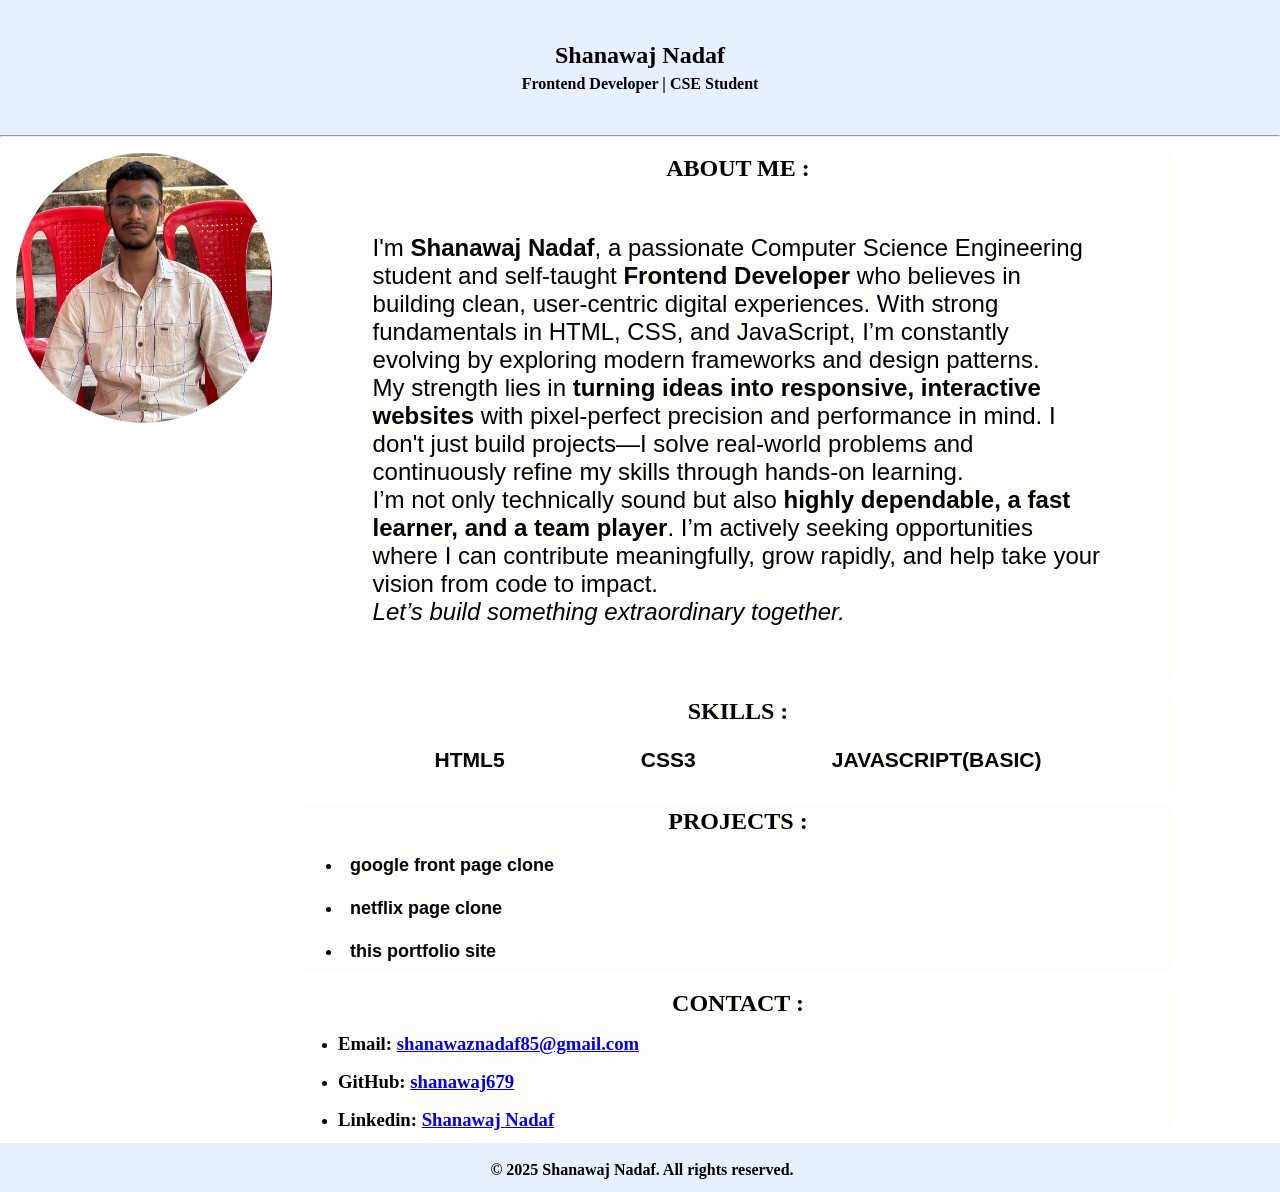
<file: index.html>
<!DOCTYPE html>
<html lang="en">
<head>
    <meta charset="UTF-8">
    <meta name="viewport" content="width=device-width, initial-scale=1.0">
    <title>shanawaj.portfolio</title>
    <link rel="stylesheet" href="shan.css">
</head>
<body>
    <header>
        <nav>
            <div class="heading">
                <h1><b>Shanawaj Nadaf</b></h1>
                <p><b> Frontend Developer | CSE Student </b></p>
            </div>
        </nav>
        <hr>
    </header>
   <main>
    <div><img class="image1" src="/IMG_1339 copy.JPG" alt=""></div>
    <div class="main-content">
     <section class="about">
            <div class="mid"><h2>ABOUT ME :</h2></div>
        <div class="para">
            <div class="mainpara">
             <p>I'm <strong>Shanawaj Nadaf</strong>, a passionate Computer Science Engineering student and self-taught <strong>Frontend Developer</strong> who believes in building clean, user-centric digital experiences. With strong fundamentals in HTML, CSS, and JavaScript, I’m constantly evolving by exploring modern frameworks and design patterns.</p>
             <p>My strength lies in <strong>turning ideas into responsive, interactive websites</strong> with pixel-perfect precision and performance in mind. I don't just build projects—I solve real-world problems and continuously refine my skills through hands-on learning.</p>
             <p>I’m not only technically sound but also <strong>highly dependable, a fast learner, and a team player</strong>. I’m actively seeking opportunities where I can contribute meaningfully, grow rapidly, and help take your vision from code to impact.</p>
             <p><em>Let’s build something extraordinary together.</em></p>
        </div>
            </div>
    </section>
    <section class="skil">
          <div class="mid"><h2>SKILLS :</h2></div>
            <div class="skills1">
            <h3 class="skill">HTML5</h3>
            <h3 class="skill">CSS3</h3>
            <h3 class="skill">JAVASCRIPT(BASIC)</h3>
        </div>
    </section>
    <section class="project">
        <div class="mid"><h2>PROJECTS :</h2></div>
        <div><h4 class="proj"><li>google front page clone</li></h4>
             <h4 class="proj"><li>netflix page clone</li></h4>
            <h4 class="proj"><li>this portfolio site</li></h4>
        </div>
    </section>
    <section class="contact">
     <div class="mid"><h2>CONTACT :</h2></div>
     <div class="cont">
        <ul>
            <li class="cont1"><h3>Email: <a href="shanawaznadaf85@gmail.com<">shanawaznadaf85@gmail.com</a> </h3></li>
            <li class="cont1"><h3>GitHub: <a href="https://github.com">shanawaj679</a></h3></li>
            <li class="cont1"><h3>Linkedin: <a href="https://www.linkedin.com/in/shanawaj-nadaf-31b4a032b/">Shanawaj Nadaf</a></h3></li>
        </ul>
     </div>
    </section>
 </div>
   </main>
   <footer>
    <div class="copyright"><h4> © 2025 Shanawaj Nadaf. All rights reserved.</h4></div>
   </footer>
</body>
</html>
</file>
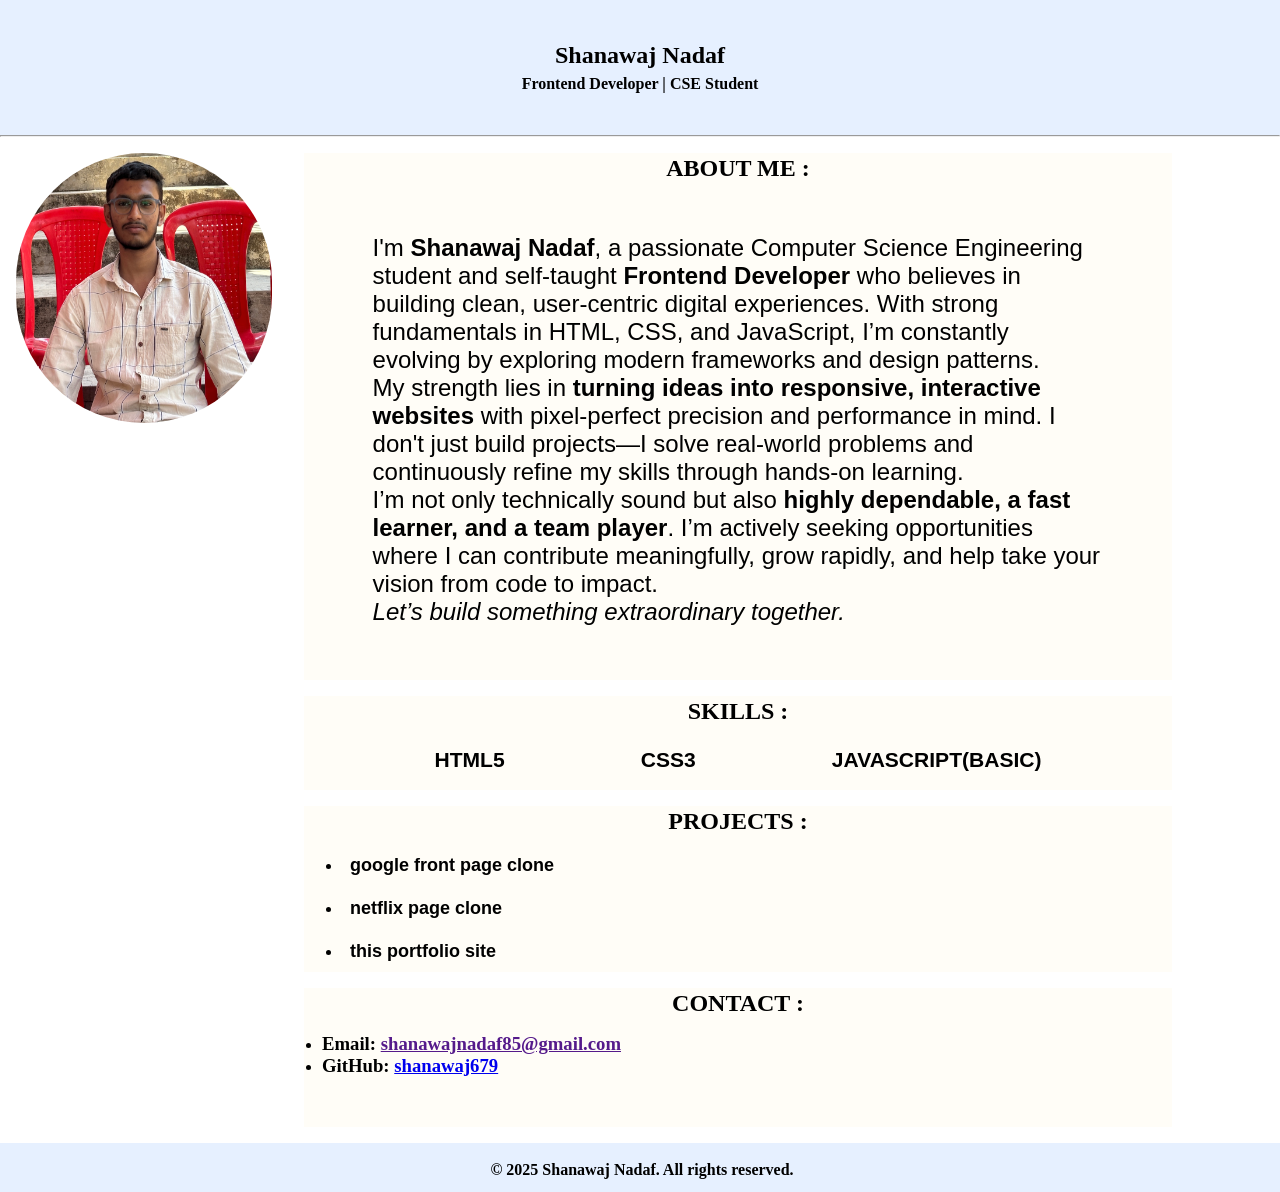
<file: shan.html>
<!DOCTYPE html>
<html lang="en">
<head>
    <meta charset="UTF-8">
    <meta name="viewport" content="width=device-width, initial-scale=1.0">
    <title>shanawaj.portfolio</title>
    <link rel="stylesheet" href="shan.css">
</head>
<body>
    <header>
        <nav>
            <div class="heading">
                <h1><b>Shanawaj Nadaf</b></h1>
                <p><b> Frontend Developer | CSE Student </b></p>
            </div>
        </nav>
        <hr>
    </header>
   <main>
    <div><img class="image1" src="/IMG_1339 copy.JPG" alt=""></div>
    <div class="main-content">
     <section class="about">
            <div class="mid"><h2>ABOUT ME :</h2></div>
        <div class="para">
            <div class="mainpara">
             <p>I'm <strong>Shanawaj Nadaf</strong>, a passionate Computer Science Engineering student and self-taught <strong>Frontend Developer</strong> who believes in building clean, user-centric digital experiences. With strong fundamentals in HTML, CSS, and JavaScript, I’m constantly evolving by exploring modern frameworks and design patterns.</p>
             <p>My strength lies in <strong>turning ideas into responsive, interactive websites</strong> with pixel-perfect precision and performance in mind. I don't just build projects—I solve real-world problems and continuously refine my skills through hands-on learning.</p>
             <p>I’m not only technically sound but also <strong>highly dependable, a fast learner, and a team player</strong>. I’m actively seeking opportunities where I can contribute meaningfully, grow rapidly, and help take your vision from code to impact.</p>
             <p><em>Let’s build something extraordinary together.</em></p>
        </div>
            </div>
    </section>
    <section class="skil">
          <div class="mid"><h2>SKILLS :</h2></div>
            <div class="skills1">
            <h3 class="skill">HTML5</h3>
            <h3 class="skill">CSS3</h3>
            <h3 class="skill">JAVASCRIPT(BASIC)</h3>
        </div>
    </section>
    <section class="project">
        <div class="mid"><h2>PROJECTS :</h2></div>
        <div><h4 class="proj"><li>google front page clone</li></h4>
             <h4 class="proj"><li>netflix page clone</li></h4>
            <h4 class="proj"><li>this portfolio site</li></h4>
        </div>
    </section>
    <section class="contact">
     <div class="mid"><h2>CONTACT :</h2></div>
     <div class="cont">
        <ul>
            <li><h3>Email: <a href="">shanawajnadaf85@gmail.com</a> </h3></li>
            <li><h3>GitHub: <a href="https://github.com">shanawaj679</a></h3></li>
        </ul>
     </div>
    </section>
 </div>
   </main>
   <footer>
    <div class="copyright"><h4> © 2025 Shanawaj Nadaf. All rights reserved.</h4></div>
   </footer>
</body>
</html>
</file>
<file: shan.css>
*{
    padding:0;
    margin: 0;
}
nav{
    display: flex; 
}
.heading{
    display:flex;
    align-items:center;
    justify-content:center;
    gap:5%;
    flex-direction: column;
height: 15vh;
width:100vw;
  background-color: #e6f0ff;
}
img:hover{
    box-shadow:0 10px 30px #b8cbee;
}
main{
    display:flex;
}
.main-content{
    width:75%;
    height:100%;
}
.image1{
        height:30vh;
    width:20vw;
    border-radius:50em;
    transition: box-shadow 0.3 ease;
    margin:1em;
}
.about{
    height:95%;
    width:90%;
    border: 2px solid transparent;
    margin:1em;background-color: #fffdf7; 
}
.about:hover{
   box-shadow: 2px 5px 50px #6495ed;
}
.mid{
    display:flex;
    justify-content:center;
}
.para{
     border:2px solid transparent;
     border-radius:1em;
    font-family:sans-serif;
    font-size:x-large;
    display:flex;
     align-items:center;
    justify-content:center;
    margin:1em;
}
.mainpara{
    height:90%;
    width:90%;
    border:2px solid transparent;
    margin:1em;
}
.mainpara:hover{
  transform: scaleX(1.1);
    box-shadow:4px 6px 8px #555555;
}
.skil{
    height:10vh;
    width:90%;
    border:2px solid transparent;
    margin:1em;  background-color: #fffdf7; 
}
.skil:hover{
    box-shadow:2px 10px 50px #6495ed;
}
.skills1{
    display:flex;
    gap:5em;
    align-items:center;
    justify-content:center;
     font-family:sans-serif;
          font-size:large;
}
.skill{
    margin:1em;
    border: 2px solid transparent;
    border-radius:0.2em;
}
.skill:hover{
    box-shadow:2px 2px 5px #6495ed;
    background-color:white;
    transform: translateY(-10px);
}
.project{
    height:18vh;
    width:90%;
    margin:1em;
background-color: #fffdf7; 
    border: 2px solid transparent;
}
.project:hover{
    box-shadow:2px 10px 50px #6495ed;
}
.proj{
    height:100%;
    margin:1em;
    border: 2px solid transparent;
 font-family:sans-serif;
          font-size:large;
}
.proj:hover{
    box-shadow:2px 5px 10px #6495ed;
}
.contact{
    height:15vh;
    width:90%;
    border:2px solid transparent;
    background-color: #fffdf7; 
    margin:1em;
}
.contact:hover{
box-shadow: 2px 10px 50px #6495ed;
}
.cont{
    margin:1em;
}
footer{
    height:5vh;
    width:100%;
    background-color: #e6f0ff;
    border:2px solid transparent;
}
.copyright{
    margin:1em;
    display:flex;
    justify-content:center;
    align-items:center;
}
.cont1{
    margin:1em;
}
</file>
